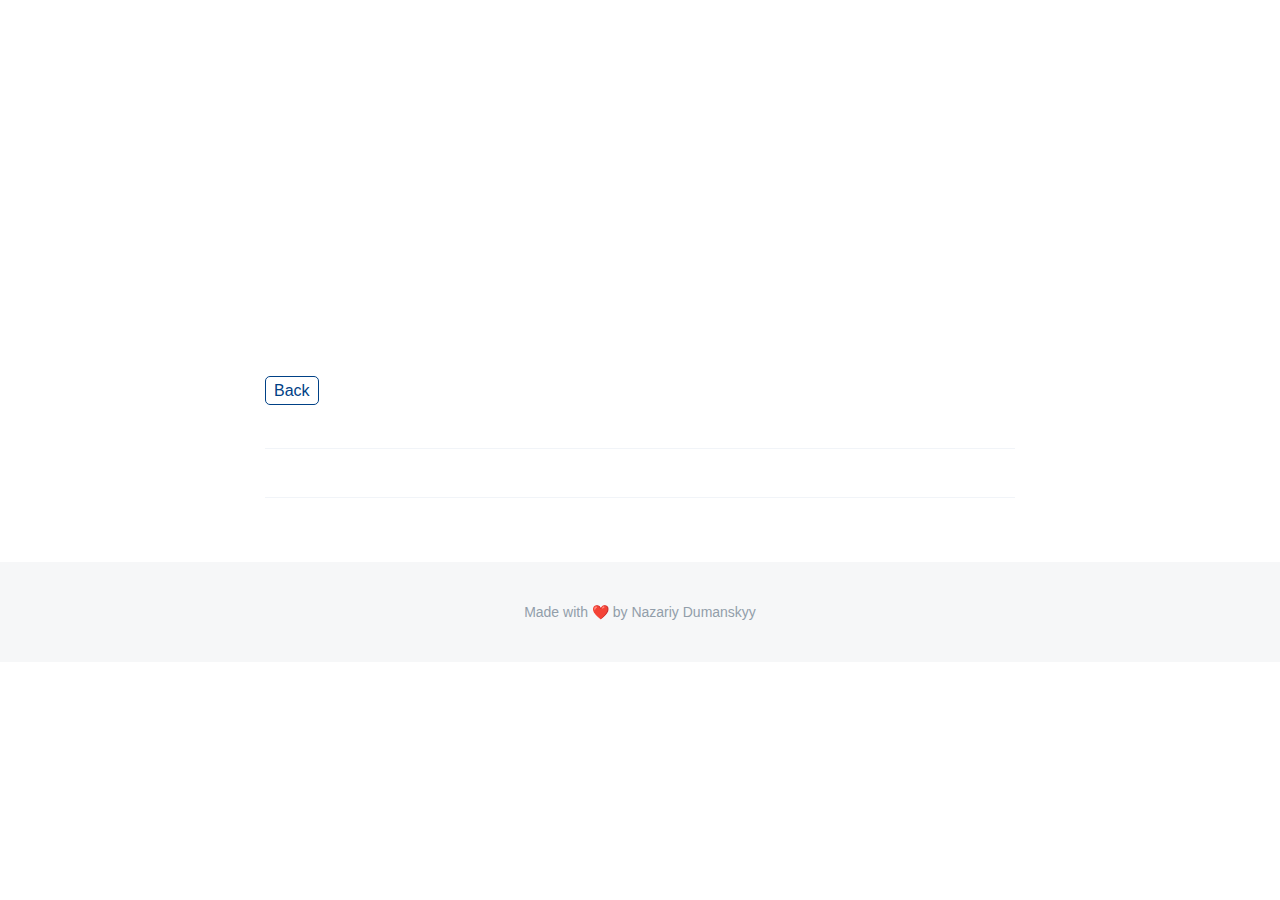
<file: exercises/post.html>
<!DOCTYPE html>
<html>
	<head>
		<meta charset="utf-8" />
		<meta http-equiv="X-UA-Compatible" content="IE=edge" />
		<title>Post</title>
		<meta name="description" content="" />
		<meta name="viewport" content="width=device-width, initial-scale=1" />
		<link rel="stylesheet" href="style/style.css" />
		<link rel="stylesheet" href="style/post.css" />
	</head>
	<body>
		<div class="container">
			<header></header>
			<div class="main">
				<div class="main-container">
					<div class="navigation">
						<a href="/index.html">Back</a>
					</div>
					<div class="post-container">
						<div id="individual-post-title"></div>
						<div id="individual-post-date"></div>
						<div id="individual-post-content"></div>
					</div>
					<!-- TODO: Add div class "navigation" to link back to home page HINT: make it a link -->
					<!-- TODO: Stylize navigation in style.css -->
					<!-- TODO: Add all divs for post title, post, date, post content based on ids in post.css   -->
				</div>
			</div>
			<footer>
				<p>Made with ❤️ by Nazariy Dumanskyy</p>
			</footer>
		</div>
		<script src="js/post.js" async defer></script>
	</body>
</html>
</file>
<file: exercises/style/style.css>
body {
	margin: 0;
	font-family: Arial, Helvetica, sans-serif;
}

.post-link {
	text-decoration: none;
}

header {
	min-height: 350px;
	color: white;
	display: flex;
	flex-direction: column;
	justify-content: center;
	align-items: center;
	background-size: cover;
	background-position: center;
	position: relative;
}

.home-page header,
.new-post-page header {
	background-image: url(/assets/banner.jpeg);
}

header > * {
	z-index: 10;
}

header::after {
	content: '';
	position: absolute;
	bottom: 0;
	top: 0;
	left: 0;
	right: 0;
	background-color: rgba(0, 0, 0 0.7);
}

.profile-image {
	width: 100px;
	height: 100px;
	background-color: white;
	border-radius: 50%;
	background-image: url(/assets/profile.png);
	background-size: cover;
}

.profile-name,
.title {
	font-size: 3em;
	font-weight: bold;
}

.subtext {
	margin-top: 8px;
}

.main {
	margin-top: 32px;
	display: flex;
	justify-content: center;
}

.main-container {
	max-width: 750px;
	min-width: 600px;
	width: 100%;
	padding-left: 16px;
	padding-right: 16px;
}

.post {
	display: flex;
	border: 1px solid #eaecee;
	border-radius: 8px;
	min-height: 200px;
	transition: all 0.25s ease;
	cursor: pointer;
	margin-top: 24px;
}

.post:hover {
	transform: translate3d(0px, -5px, 0px);
	box-shadow: 0 2rem 5rem 0 rgba(0, 0, 0, 0.1);
}

.post-image {
	flex-basis: 40%;
	background-size: cover;
	background-position: center;
	overflow: hidden;
}

.post-content {
	flex-basis: 60%;
	padding: 24px;
}

.post-date {
	font-size: 12px;
	color: #adb5bd;
	font-weight: 600;
}

.post-title {
	margin-top: 16px;
	font-size: 1.5em;
	color: #333;
}

.post-title h4 {
	margin: 0;
}

.post-text {
	margin-top: 4px;
	color: #495057;
	font-weight: 400;
	line-height: 1.4;
	max-height: 65px;
	overflow: hidden;
}

footer {
	min-height: 100px;
	background-color: #eaecee70;
	color: #929eaa;
	display: flex;
	justify-content: center;
	align-items: center;
	margin-top: 40px;
	font-size: 14px;
}

.nav-button.new-post-button {
	position: fixed;
	bottom: 30px;
	right: 30px;
	font-size: 24px;
	width: 50px;
	height: 50px;
	background-color: #004186;
	color: white;
	border-radius: 50%;
	display: flex;
	justify-content: center;
	align-items: center;
	box-shadow: 0 2px 5px 0 rgba(0, 0, 0, 0.26);
}

.nav-button.new-post-button:hover {
	background-color: #002349;
}

.navigation a {
	text-decoration: none;
	color: #004186;
	border: 1px solid #004186;
	border-radius: 5px;
	padding: 5px 8px;
}

a.post-link {
	text-decoration: none;
}
</file>
<file: exercises/style/post.css>
/* ADD styling for all of the divs in post.html to match  */

#individual-post-title {
	text-align: center;
	font-size: 2em;
	padding-top: 24px;
	padding-bottom: 24px;
}

#individual-post-date {
	padding-top: 24px;
	padding-bottom: 24px;
	border-top: 1px solid #f1f4f8;
	border-bottom: 1px solid #f1f4f8;
	padding-left: 16px;
	color: #adb5bd;
}

#individual-post-content {
	padding-top: 24px;
	padding-left: 16px;
	padding-right: 16px;
	color: #495057;
	line-height: 1.4;
}
</file>
